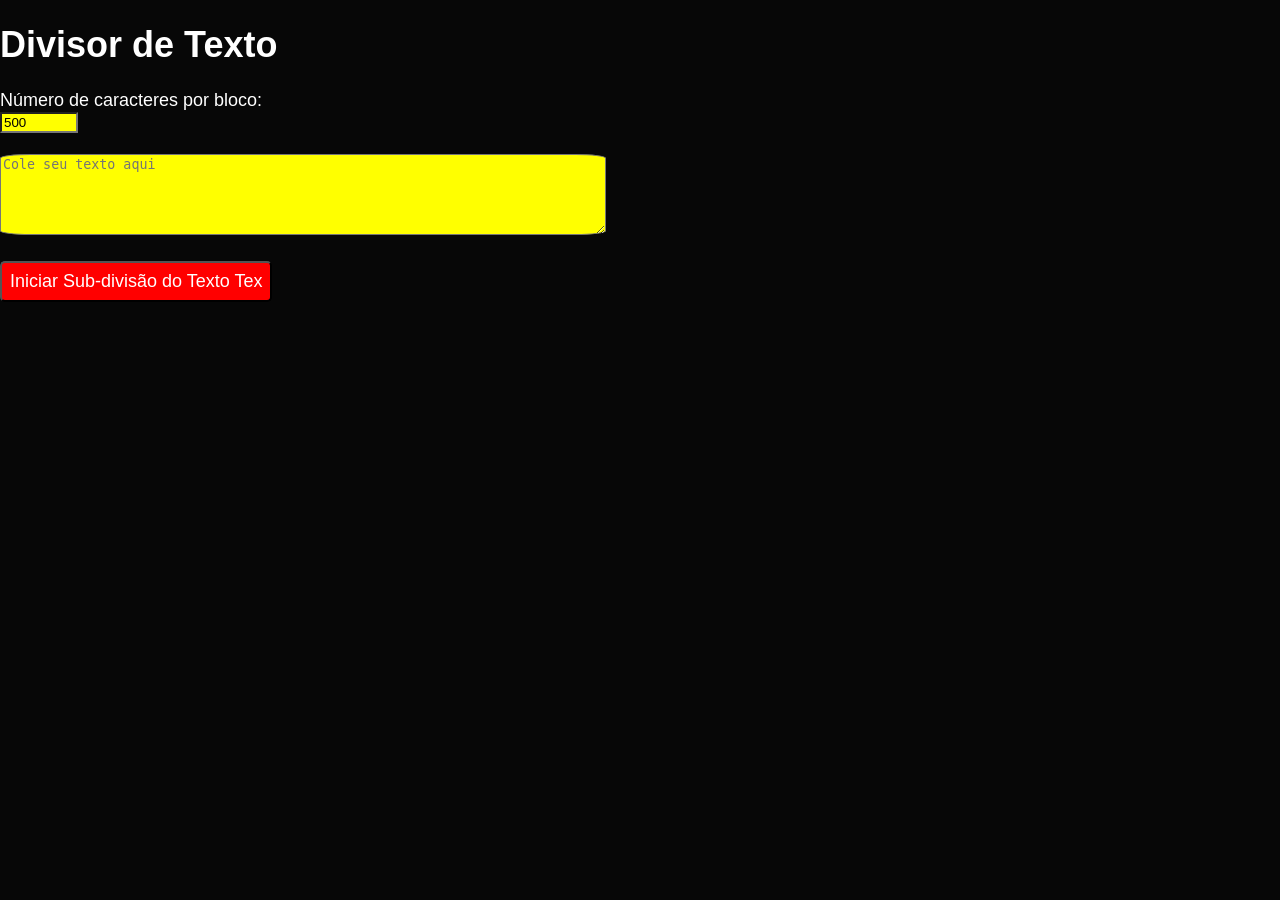
<file: index.html>
<!DOCTYPE html>
<html lang="pt-br">
<head>
    <meta charset="UTF-8">
    <title>Divisor de Texto</title>
    <link rel="stylesheet" href="script.css">
</head>
<body>
    <h1>Divisor de Texto</h1>
    <label for="charCount">Número de caracteres por bloco:</label><br>
    <input type="number" value="500" id="charCount" placeholder="Digite o número de caracteres">
    <br><br>
    <textarea id="inputText" placeholder="Cole seu texto aqui"></textarea>
    <br><br>
    <button id="divideText">Iniciar Sub-divisão do Texto Tex</button>
    <div id="output"></div>

    <script src="script.js"></script>
</body>
</html>
</file>
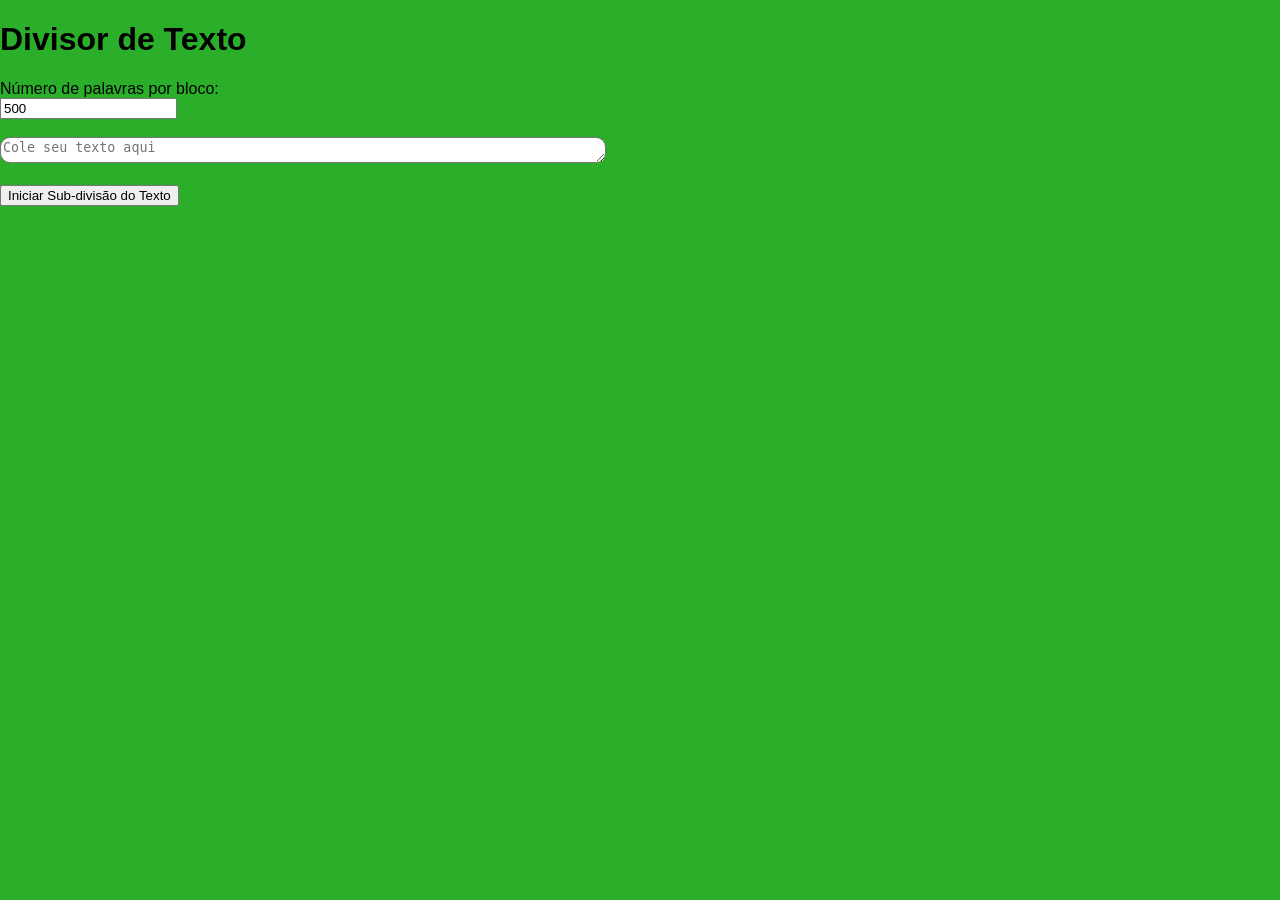
<file: idex01222.html>
<!DOCTYPE html>
<html lang="pt-br">
<head>
    <meta charset="UTF-8">
    <title>Divisor de Texto</title>
    <style>
        body{
            margin: 0%;
            background-color: rgb(43, 175, 43);
            font-family: Verdana, Geneva, Tahoma, sans-serif;
            font-size: medium;
            
        }

      
      #inputText{
      height: 20px;
      width: 600px;
      border-radius: 10px;

        }
        .text-area {
            margin: 10px 0;
            height: 20px;
            width: calc(50% - 110px); /* Ajusta a largura para deixar espaço para o botão */
            color: white;
            background-color: black;
            border-radius: 10px;
        }
        .button-area {
            margin-right: 20px;
            width: 100px;
            color: white;
            border-radius: 10px;
            background-color: blueviolet;
        }
        .block {
            display: flex;
            align-items: center;
            margin-bottom: 10px;
        }
        .copied {
            background-color: yellow;
            color:red
            
        }
    </style>
</head>
<body>
    <div id="container">

   
    <h1>Divisor de Texto</h1>
    <label for="wordCount">Número de palavras por bloco:</label><br>
    <input type="number" value="500" id="wordCount" placeholder="Digite o número de palavras">
    <br><br>
    <textarea id="inputText" placeholder="Cole seu texto aqui"></textarea>
    <br><br>
    <button id="divideText">Iniciar Sub-divisão do Texto</button>
    <div id="output"></div>

    </div>

    <script src="script.js"></script>
</body>
</html>
</file>
<file: script.css>
body{
    margin: 0%;
    background-color: rgba(3, 3, 3, 0.979);
    font-family: Verdana, Geneva, Tahoma, sans-serif;
    font-size:18PX;
    color: white ;
    
    
}
#inputText{
height: 75px;
width: 600px;
border-radius: 5%;
background-color: yellow;

}
.text-area {
    margin: 10px 0;
    height: 20px;
    width: calc(40% - 110px); /* Ajusta a largura para deixar espaço para o botão */
    color: black;
    background-color: yellow;
    border-radius: 5px;
}
.button-area {
    margin-right: 20px;
    width: 150px;
    height:auto;
    color:yellow;
    border-radius: 10px;
    background-color:red;
    cursor: pointer;
    padding: 5px;
    border-style:dotted;
}
.block {
    display: flex;
    align-items: center;
    margin-bottom: 10px;
}
.copied {
    background-color:white;
    color:black
    
}
#output{
    display: flex;
    flex-direction: column;
    align-content: center;
    cursor: pointer;
}
#charCount{
    width: 70px;
    background-color: yellow;
}
#divideText{
    font-size:large;
    color:white;
    background-color: red;
    border-radius:5px;
    cursor: pointer;
    padding: 8px;   
       
}
</file>
